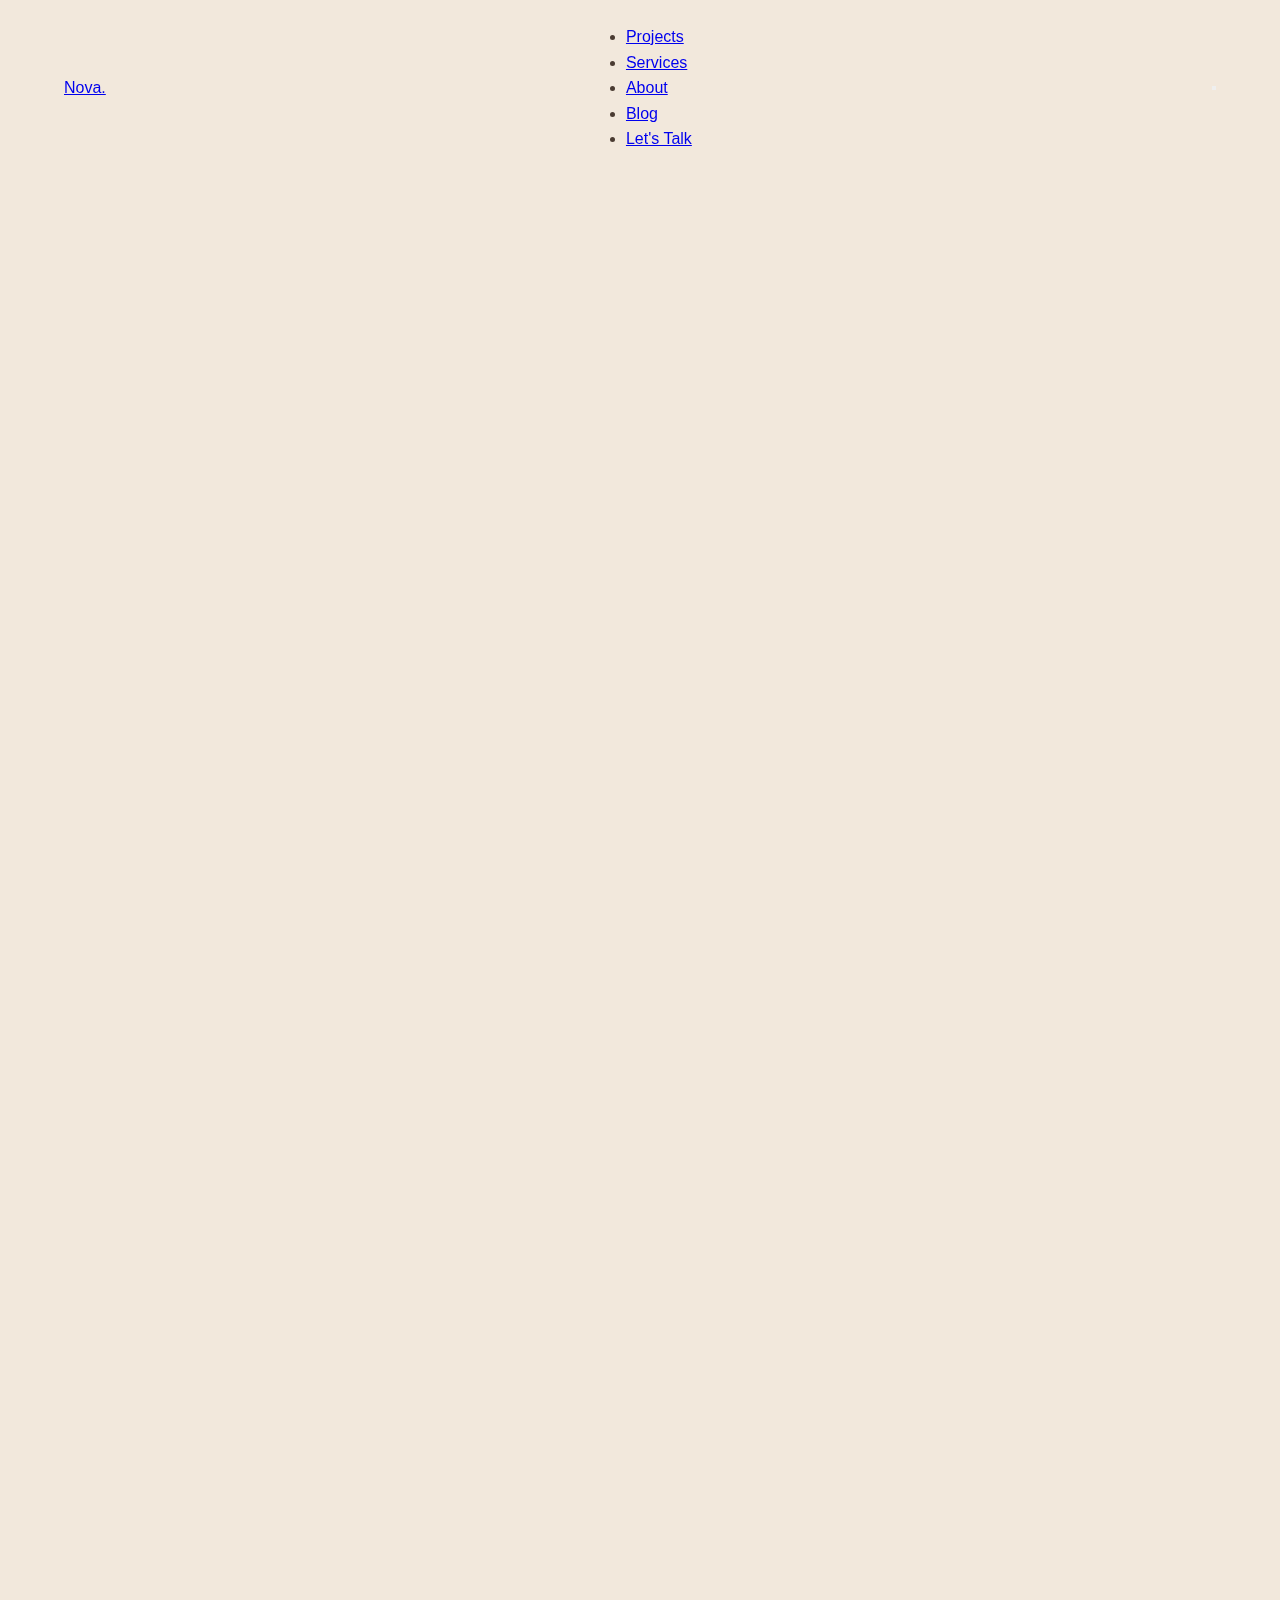
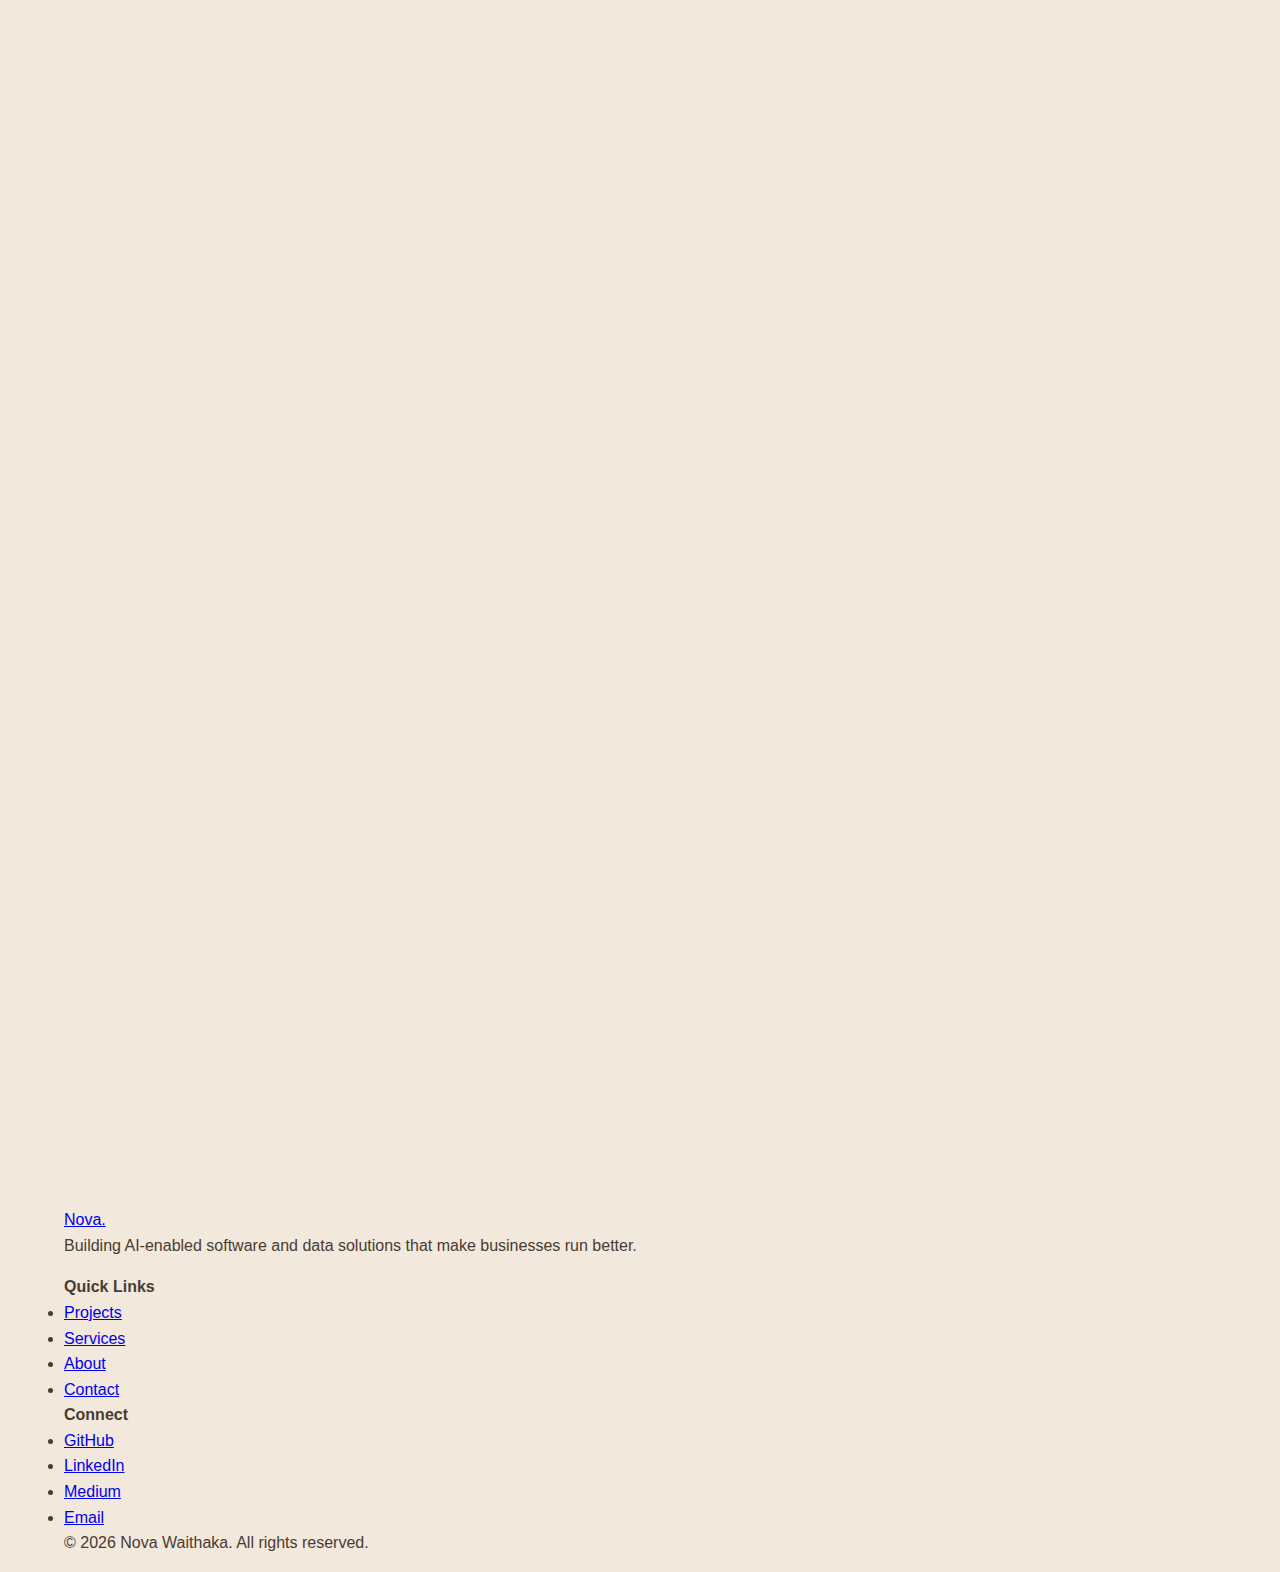
<file: about.html>
<!DOCTYPE html>
<html lang="en">

<head>
    <meta charset="UTF-8">
    <meta name="viewport" content="width=device-width, initial-scale=1.0">
    <meta name="description"
        content="About Nova Waithaka - Data scientist, software builder, and writer exploring the intersection of technology, faith, and nature.">
    <title>About | Nova Waithaka</title>

    <!-- Fonts -->
    <link rel="preconnect" href="https://fonts.googleapis.com">
    <link rel="preconnect" href="https://fonts.gstatic.com" crossorigin>
    <link
        href="https://fonts.googleapis.com/css2?family=Source+Sans+Pro:wght@400;600;700&family=Space+Grotesk:wght@500;600;700&display=swap"
        rel="stylesheet">

    <!-- Styles -->
    <link rel="stylesheet" href="styles/main.css">
    <link rel="stylesheet" href="styles/animations.css">
    <link rel="stylesheet" href="styles/components.css">
</head>

<body>
    <!-- Navigation -->
    <nav class="navbar" id="navbar">
        <div class="nav-container">
            <a href="/" class="nav-logo">Nova.</a>
            <ul class="nav-menu" id="nav-menu">
                <li><a href="index.html#projects" class="nav-link">Projects</a></li>
                <li><a href="index.html#services" class="nav-link">Services</a></li>
                <li><a href="about.html" class="nav-link">About</a></li>
                <li><a href="index.html#blog" class="nav-link">Blog</a></li>
                <li><a href="index.html#contact" class="nav-link nav-cta">Let's Talk</a></li>
            </ul>
            <button class="nav-toggle" id="nav-toggle" aria-label="Toggle navigation">
                <span></span>
                <span></span>
                <span></span>
            </button>
        </div>
    </nav>

    <!-- About Hero -->
    <section class="about-hero section">
        <div class="container">
            <div class="about-grid">
                <div class="about-image" data-reveal="left">
                    <div class="about-image-frame">
                        NW
                    </div>
                </div>
                <div class="about-content" data-reveal="right">
                    <span class="section-tag">About Me</span>
                    <h1>Hi, I'm Nova Waithaka</h1>
                    <p class="about-intro">
                        A data scientist and software builder passionate about creating intelligent
                        systems that solve real problems — particularly around resource utilization in Africa.
                    </p>
                    <p class="about-text">
                        My journey spans data analysis, product management, and full-stack development.
                        I've built everything from automated reporting pipelines that save hours of manual work,
                        to AI-enabled property management systems that help landlords run their buildings like machines.
                    </p>
                    <p class="about-text">
                        I believe technology should make life easier, not more complicated.
                        That's why I focus on building tools that are powerful yet intuitive —
                        systems that work with you, not against you.
                    </p>
                    <p class="about-text">
                        When I'm not coding or crunching numbers, I write about the intersections
                        of faith, work, and life. I'm fascinated by geography, love exploring nature,
                        and constantly think about how we can use our resources more wisely.
                    </p>
                </div>
            </div>
        </div>
    </section>

    <!-- Skills Section -->
    <section class="skills-section section">
        <div class="container">
            <header class="section-header" data-reveal>
                <span class="section-tag">Skills & Tools</span>
                <h2 class="section-title">What I Work With</h2>
            </header>

            <div class="skills-grid" data-reveal-children>
                <div class="skill-category">
                    <h3>Programming</h3>
                    <div class="skill-list">
                        <span class="skill-tag">Python</span>
                        <span class="skill-tag">JavaScript</span>
                        <span class="skill-tag">SQL</span>
                        <span class="skill-tag">HTML/CSS</span>
                    </div>
                </div>
                <div class="skill-category">
                    <h3>Data & Analytics</h3>
                    <div class="skill-list">
                        <span class="skill-tag">Pandas</span>
                        <span class="skill-tag">Power BI</span>
                        <span class="skill-tag">Excel</span>
                        <span class="skill-tag">Plotly</span>
                    </div>
                </div>
                <div class="skill-category">
                    <h3>Backend & Databases</h3>
                    <div class="skill-list">
                        <span class="skill-tag">FastAPI</span>
                        <span class="skill-tag">PostgreSQL</span>
                        <span class="skill-tag">Redis</span>
                        <span class="skill-tag">Docker</span>
                    </div>
                </div>
                <div class="skill-category">
                    <h3>Tools & Workflow</h3>
                    <div class="skill-list">
                        <span class="skill-tag">Git</span>
                        <span class="skill-tag">Notion</span>
                        <span class="skill-tag">Figma</span>
                        <span class="skill-tag">VS Code</span>
                    </div>
                </div>
            </div>
        </div>
    </section>

    <!-- Interests Section -->
    <section class="interests-section section">
        <div class="container">
            <header class="section-header" data-reveal>
                <span class="section-tag">Beyond Code</span>
                <h2 class="section-title">What Drives Me</h2>
            </header>

            <div class="interests-grid" data-reveal-children>
                <div class="interest-card">
                    <div class="interest-icon">🌍</div>
                    <h3>Geography & Nature</h3>
                    <p>
                        Fascinated by landscapes, topography, and how the physical world shapes
                        human activity. Love exploring new terrains and understanding places.
                    </p>
                </div>
                <div class="interest-card">
                    <div class="interest-icon">✝️</div>
                    <h3>Faith & Purpose</h3>
                    <p>
                        My faith informs how I approach work and life. I think deeply about
                        purpose, meaning, and how we're called to steward our talents.
                    </p>
                </div>
                <div class="interest-card">
                    <div class="interest-icon">📝</div>
                    <h3>Writing & Reflection</h3>
                    <p>
                        Writing helps me process ideas and share insights. From technical
                        tutorials to personal reflections — words are how I connect.
                    </p>
                </div>
                <div class="interest-card">
                    <div class="interest-icon">🚀</div>
                    <h3>Building Things</h3>
                    <p>
                        There's something deeply satisfying about turning an idea into
                        something real. I love the craft of building useful software.
                    </p>
                </div>
            </div>
        </div>
    </section>

    <!-- Contact CTA -->
    <section class="cta-section section">
        <div class="container">
            <div class="cta-box" data-reveal="scale">
                <h2 class="cta-title">Want to Work Together?</h2>
                <p class="cta-subtitle">
                    Whether you have a project in mind, want to discuss ideas,
                    or just want to say hello — I'd love to hear from you.
                </p>
                <div class="cta-actions">
                    <a href="index.html#contact" class="btn btn-primary">Get in Touch</a>
                    <a href="mailto:novawaithaka@gmail.com" class="btn btn-secondary">Email Me</a>
                </div>
            </div>
        </div>
    </section>

    <!-- Footer -->
    <footer class="footer">
        <div class="container">
            <div class="footer-content">
                <div class="footer-brand">
                    <a href="/" class="nav-logo">Nova.</a>
                    <p>Building AI-enabled software and data solutions that make businesses run better.</p>
                </div>
                <div class="footer-links">
                    <h4>Quick Links</h4>
                    <ul>
                        <li><a href="index.html#projects">Projects</a></li>
                        <li><a href="index.html#services">Services</a></li>
                        <li><a href="about.html">About</a></li>
                        <li><a href="index.html#contact">Contact</a></li>
                    </ul>
                </div>
                <div class="footer-social">
                    <h4>Connect</h4>
                    <ul>
                        <li><a href="https://github.com/novasgit" target="_blank">GitHub</a></li>
                        <li><a href="https://linkedin.com/in/novawaithaka" target="_blank">LinkedIn</a></li>
                        <li><a href="https://medium.com/@novawaithaka" target="_blank">Medium</a></li>
                        <li><a href="mailto:novawaithaka@gmail.com">Email</a></li>
                    </ul>
                </div>
            </div>
            <div class="footer-bottom">
                <p>© 2026 Nova Waithaka. All rights reserved.</p>
            </div>
        </div>
    </footer>

    <script src="scripts/main.js"></script>
</body>

</html>
</file>
<file: styles/main.css>
/* ========================================
   v3 "CLEAN TOPOGRAPHY" DESIGN SYSTEM
   ======================================== */

:root {
    /* Theme: Light Sandstone */
    --bg-global: #F2E8DC;
    --bg-card: rgba(255, 255, 255, 0.6);
    --bg-card-hover: rgba(255, 255, 255, 0.85);

    /* Accents: Warm Earth & Magma */
    --accent-primary: #A65E44;
    /* Deep Terracotta */
    --accent-highlight: #FFD700;
    /* Gold */
    --accent-secondary: #D99A6C;
    /* Ochre */

    /* Text */
    --text-primary: #4A3B32;
    /* Dark Brown */
    --text-secondary: #8C7365;
    /* Muted Brown */

    /* Typography */
    --font-heading: 'Outfit', sans-serif;
    --font-body: 'Manrope', sans-serif;

    /* Spacing */
    --container-width: 1200px;
    --section-padding: 6rem 1rem;

    /* Shadows */
    --shadow-soft: 0 10px 30px rgba(166, 94, 68, 0.08);
    --shadow-hard: 10px 10px 0px rgba(166, 94, 68, 0.1);
}

/* RESET */
* {
    box-sizing: border-box;
    margin: 0;
    padding: 0;
}

html {
    scroll-behavior: smooth;
}

body {
    font-family: var(--font-body);
    color: var(--text-primary);
    background-color: var(--bg-global);
    overflow-x: hidden;
    line-height: 1.6;
}

/* ========================================
   GLOBAL BACKGROUND
   ======================================== */
.global-topo-bg {
    position: fixed;
    top: 0;
    left: 0;
    width: 100%;
    height: 100vh;
    background-image: url('../assets/patterns/topo.svg');
    background-size: 1000px auto;
    /* Fix size to ensure distinct contours, repeating */
    background-repeat: repeat;
    opacity: 0.4;
    /* Significantly boosted for visibility */
    /* Subtle texture */
    pointer-events: none;
    z-index: -2;
    /* Pushed back */
}

#seismic-canvas {
    position: fixed;
    top: 0;
    left: 0;
    width: 100%;
    height: 100%;
    pointer-events: none;
    z-index: -1;
    /* Above bg, below content */
    mix-blend-mode: multiply;
    /* Blends nicely with light bg */
}

/* ========================================
   TYPOGRAPHY
   ======================================== */
h1,
h2,
h3 {
    font-family: var(--font-heading);
    font-weight: 800;
    text-transform: uppercase;
    line-height: 1.1;
    letter-spacing: -0.02em;
}

h1 {
    font-size: clamp(3rem, 5vw, 5rem);
    margin-bottom: 1.5rem;
    color: var(--accent-primary);
}

h2 {
    font-size: clamp(2rem, 3vw, 3rem);
    margin-bottom: 1rem;
    color: var(--text-primary);
}

h3 {
    font-size: 1.5rem;
    margin-bottom: 0.5rem;
}

.eyebrow {
    font-family: var(--font-heading);
    font-weight: 700;
    text-transform: uppercase;
    letter-spacing: 0.1em;
    color: var(--accent-secondary);
    display: block;
    margin-bottom: 0.5rem;
    font-size: 0.9rem;
}

.highlight {
    color: var(--accent-highlight);
    text-shadow: 0 0 20px rgba(255, 215, 0, 0.4);
}

.lead {
    font-size: 1.25rem;
    color: var(--text-secondary);
    max-width: 600px;
    margin-bottom: 2rem;
}

p {
    margin-bottom: 1rem;
}

/* ========================================
   LAYOUT UTILITIES
   ======================================== */
.container {
    max-width: var(--container-width);
    margin: 0 auto;
    padding: 0 1.5rem;
}

.section {
    padding: var(--section-padding);
    min-height: 100vh;
    display: flex;
    align-items: center;
}

.grid-layout {
    display: grid;
    grid-template-columns: 1fr 1fr;
    gap: 4rem;
    align-items: center;
}

.grid-layout.reverse {
    direction: rtl;
}

.grid-layout.reverse>* {
    direction: ltr;
}

.grid-layout.narrow {
    grid-template-columns: 1fr;
    max-width: 800px;
    margin: 0 auto;
}

.projects-grid-3col {
    display: grid;
    grid-template-columns: repeat(auto-fit, minmax(300px, 1fr));
    gap: 2rem;
    margin-top: 3rem;
}

.center-flex {
    display: flex;
    justify-content: center;
    align-items: center;
}

.center {
    text-align: center;
}

/* ========================================
   COMPONENTS
   ======================================== */

/* Buttons */
.btn {
    display: inline-flex;
    padding: 1rem 2rem;
    font-family: var(--font-heading);
    font-weight: 700;
    text-decoration: none;
    text-transform: uppercase;
    transition: all 0.3s ease;
    clip-path: polygon(10px 0, 100% 0, 100% calc(100% - 10px), calc(100% - 10px) 100%, 0 100%, 0 10px);
}

.btn-primary {
    background: var(--accent-primary);
    color: white;
    box-shadow: 5px 5px 0px rgba(0, 0, 0, 0.1);
}

.btn-primary:hover {
    transform: translateY(-2px);
    box-shadow: 7px 7px 0px rgba(0, 0, 0, 0.15);
    background: #8e4d35;
}

.btn-secondary {
    background: transparent;
    border: 2px solid var(--accent-primary);
    color: var(--accent-primary);
    margin-left: 1rem;
}

.btn-secondary:hover {
    background: rgba(166, 94, 68, 0.1);
}

.btn.full-width {
    width: 100%;
    justify-content: center;
}

/* Glass Panels (Cards) */
.glass-panel {
    background: var(--bg-card);
    backdrop-filter: blur(12px);
    -webkit-backdrop-filter: blur(12px);
    border: 1px solid rgba(255, 255, 255, 0.8);
    padding: 2rem;
    border-radius: 4px;
    /* Slight round, mostly hard */
    box-shadow: var(--shadow-soft);
    transition: all 0.3s cubic-bezier(0.2, 0.8, 0.2, 1);
}

.glass-panel:hover {
    transform: translateY(-5px);
    background: var(--bg-card-hover);
    box-shadow: 0 20px 40px rgba(166, 94, 68, 0.15);
    border-color: white;
}

.link-arrow {
    display: inline-block;
    margin-top: 1rem;
    color: var(--accent-primary);
    font-weight: 700;
    text-decoration: none;
    font-size: 0.9rem;
    text-transform: uppercase;
}

.tag {
    font-size: 0.75rem;
    background: var(--accent-secondary);
    color: white;
    padding: 0.2rem 0.6rem;
    border-radius: 2px;
    font-weight: 700;
    margin-left: 0.5rem;
    vertical-align: middle;
}

.tech-tags span {
    display: inline-block;
    font-size: 0.8rem;
    background: rgba(166, 94, 68, 0.1);
    padding: 0.25rem 0.5rem;
    margin-right: 0.5rem;
    margin-top: 0.5rem;
    color: var(--text-secondary);
    font-weight: 600;
}

/* ========================================
   ISOMETRIC PROPS (3D ASSETS)
   ======================================== */
.isometric-prop {
    max-width: 100%;
    height: auto;
    filter: drop-shadow(0px 20px 30px rgba(166, 94, 68, 0.25));
    /* Grounding shadow */
    transition: transform 0.1s linear;
    /* Smooth scrub */
}

/* Specific Sizes */
#hero .isometric-prop {
    width: 500px;
}

/* HERO INTERACTION: Rotation & Bold Light */
.hero-prop {
    transition: all 0.6s cubic-bezier(0.25, 1, 0.5, 1);
    transform-style: preserve-3d;
    perspective: 1000px;
}

.hero-prop:hover {
    transform: rotateX(20deg) translateY(-10px);
    /* Tipping forward + slight lift */
    filter: drop-shadow(0 0 25px rgba(138, 43, 226, 0.6));
    /* Electric Violet Glow */
}

#about .isometric-prop {
    width: 400px;
}

.visual-interstitial img {
    width: 300px;
    margin: 4rem 0;
    opacity: 0.9;
}

/* ========================================
   FORMS (Contact)
   ======================================== */
.contact-form {
    text-align: left;
    margin-top: 2rem;
}

.form-row {
    display: grid;
    grid-template-columns: 1fr 1fr;
    gap: 1rem;
    margin-bottom: 1rem;
}

.form-group {
    margin-bottom: 1.5rem;
}

.form-group label {
    display: block;
    font-size: 0.8rem;
    font-weight: 700;
    text-transform: uppercase;
    margin-bottom: 0.5rem;
    color: var(--text-secondary);
}

.form-group input,
.form-group textarea {
    width: 100%;
    padding: 1rem;
    border: 1px solid rgba(166, 94, 68, 0.2);
    background: rgba(255, 255, 255, 0.5);
    font-family: var(--font-body);
    font-size: 1rem;
    transition: border-color 0.2s;
}

.form-group input:focus,
.form-group textarea:focus {
    outline: none;
    border-color: var(--accent-primary);
    background: white;
}

/* ========================================
   NAVIGATION
   ======================================== */
.navbar {
    position: fixed;
    top: 0;
    left: 0;
    width: 100%;
    padding: 1.5rem 0;
    z-index: 1000;
    transition: background 0.3s;
}

.nav-container {
    max-width: var(--container-width);
    margin: 0 auto;
    display: flex;
    justify-content: space-between;
    align-items: center;
    padding: 0 1.5rem;
}

.logo {
    font-family: var(--font-heading);
    font-weight: 800;
    font-size: 1.25rem;
    color: var(--accent-primary);
    text-decoration: none;
    letter-spacing: -0.02em;
}

.nav-links {
    list-style: none;
    display: flex;
    gap: 2rem;
}

.nav-links a {
    text-decoration: none;
    color: var(--text-primary);
    font-weight: 600;
    font-size: 0.9rem;
    text-transform: uppercase;
    letter-spacing: 0.05em;
    transition: color 0.2s;
}

.nav-links a:hover {
    color: var(--accent-primary);
}

/* ========================================
   RESPONSIVE
   ======================================== */
@media (max-width: 768px) {
    .grid-layout {
        grid-template-columns: 1fr;
        gap: 2rem;
        text-align: center;
    }

    .grid-layout.reverse {
        direction: ltr;
    }

    .text-content {
        order: 1;
    }

    .visual-content {
        order: 2;
        margin-top: 2rem;
    }

    .hero-section {
        padding-top: 8rem;
    }

    #hero .isometric-prop {
        width: 300px;
    }

    #about .isometric-prop {
        width: 250px;
    }

    .nav-links {
        display: none;
        /* simple hide for mobile WIP */
    }
}
</file>
<file: styles/animations.css>
/* ========================================
   Playful Animations
   Fun, bouncy, full of character
   ======================================== */

/* ========================================
   Entrance Animations
   ======================================== */
@keyframes fadeInUp {
    from {
        opacity: 0;
        transform: translateY(30px);
    }

    to {
        opacity: 1;
        transform: translateY(0);
    }
}

@keyframes fadeIn {
    from {
        opacity: 0;
    }

    to {
        opacity: 1;
    }
}

@keyframes scaleIn {
    from {
        opacity: 0;
        transform: scale(0.9);
    }

    to {
        opacity: 1;
        transform: scale(1);
    }
}

@keyframes slideInLeft {
    from {
        opacity: 0;
        transform: translateX(-40px);
    }

    to {
        opacity: 1;
        transform: translateX(0);
    }
}

@keyframes slideInRight {
    from {
        opacity: 0;
        transform: translateX(40px);
    }

    to {
        opacity: 1;
        transform: translateX(0);
    }
}

/* ========================================
   Continuous Animations
   ======================================== */
@keyframes float {

    0%,
    100% {
        transform: translateY(0);
    }

    50% {
        transform: translateY(-8px);
    }
}

@keyframes pulse {

    0%,
    100% {
        opacity: 1;
    }

    50% {
        opacity: 0.7;
    }
}

@keyframes glow {

    0%,
    100% {
        box-shadow: 0 0 15px rgba(255, 170, 94, 0.3);
    }

    50% {
        box-shadow: 0 0 25px rgba(255, 215, 0, 0.5), 0 0 40px rgba(255, 170, 94, 0.3);
    }
}

@keyframes shimmer {
    0% {
        background-position: -200% center;
    }

    100% {
        background-position: 200% center;
    }
}

/* Bouncy hover for cards */
@keyframes bounceHover {
    0% {
        transform: translate(0, 0);
    }

    30% {
        transform: translate(-6px, -6px);
    }

    50% {
        transform: translate(-4px, -4px);
    }

    70% {
        transform: translate(-5px, -5px);
    }

    100% {
        transform: translate(-4px, -4px);
    }
}

/* ========================================
   Animation Classes
   ======================================== */
.animate-fade-in {
    opacity: 0;
    animation: fadeIn 0.6s ease forwards;
}

.animate-fade-in-up {
    opacity: 0;
    animation: fadeInUp 0.6s ease forwards;
}

.animate-scale-in {
    opacity: 0;
    animation: scaleIn 0.6s cubic-bezier(0.34, 1.56, 0.64, 1) forwards;
}

.animate-slide-left {
    opacity: 0;
    animation: slideInLeft 0.6s ease forwards;
}

.animate-slide-right {
    opacity: 0;
    animation: slideInRight 0.6s ease forwards;
}

/* Animation Delays */
.delay-1 {
    animation-delay: 0.1s;
}

.delay-2 {
    animation-delay: 0.2s;
}

.delay-3 {
    animation-delay: 0.3s;
}

.delay-4 {
    animation-delay: 0.4s;
}

.delay-5 {
    animation-delay: 0.5s;
}

.delay-6 {
    animation-delay: 0.6s;
}

/* Continuous animations */
.animate-float {
    animation: float 3s ease-in-out infinite;
}

.animate-pulse {
    animation: pulse 2s ease-in-out infinite;
}

.animate-glow {
    animation: glow 2s ease-in-out infinite;
}

/* ========================================
   Scroll Reveal (JS-triggered)
   ======================================== */
[data-reveal] {
    opacity: 0;
    transform: translateY(40px);
    transition: opacity 0.6s ease, transform 0.6s cubic-bezier(0.34, 1.56, 0.64, 1);
}

[data-reveal].revealed {
    opacity: 1;
    transform: translateY(0);
}

[data-reveal="left"] {
    transform: translateX(-40px);
}

[data-reveal="left"].revealed {
    transform: translateX(0);
}

[data-reveal="right"] {
    transform: translateX(40px);
}

[data-reveal="right"].revealed {
    transform: translateX(0);
}

[data-reveal="scale"] {
    transform: scale(0.9);
}

[data-reveal="scale"].revealed {
    transform: scale(1);
}

/* Staggered children */
[data-reveal-children]>* {
    opacity: 0;
    transform: translateY(30px);
    transition: opacity 0.5s ease, transform 0.5s cubic-bezier(0.34, 1.56, 0.64, 1);
}

[data-reveal-children].revealed>*:nth-child(1) {
    transition-delay: 0.1s;
}

[data-reveal-children].revealed>*:nth-child(2) {
    transition-delay: 0.2s;
}

[data-reveal-children].revealed>*:nth-child(3) {
    transition-delay: 0.3s;
}

[data-reveal-children].revealed>*:nth-child(4) {
    transition-delay: 0.4s;
}

[data-reveal-children].revealed>*:nth-child(5) {
    transition-delay: 0.5s;
}

[data-reveal-children].revealed>*:nth-child(6) {
    transition-delay: 0.6s;
}

[data-reveal-children].revealed>* {
    opacity: 1;
    transform: translateY(0);
}

/* ========================================
   Hover Interactions
   ======================================== */
/* Bouncy card lift */
.hover-bounce {
    transition: transform 0.4s cubic-bezier(0.34, 1.56, 0.64, 1),
        box-shadow 0.3s ease;
}

.hover-bounce:hover {
    animation: bounceHover 0.4s ease forwards;
}

/* Glow on hover */
.hover-glow {
    transition: box-shadow 0.3s ease;
}

.hover-glow:hover {
    box-shadow: 0 0 20px rgba(255, 215, 0, 0.4),
        0 0 40px rgba(255, 170, 94, 0.2);
}

/* Tilt effect on hover */
.hover-tilt {
    transition: transform 0.3s ease;
}

.hover-tilt:hover {
    transform: perspective(600px) rotateX(3deg) rotateY(-3deg) scale(1.02);
}

/* ========================================
   Button Specific Animations
   ======================================== */
.btn-animated {
    position: relative;
    overflow: hidden;
}

.btn-animated::before {
    content: '';
    position: absolute;
    top: 0;
    left: -100%;
    width: 100%;
    height: 100%;
    background: linear-gradient(90deg,
            transparent,
            rgba(255, 255, 255, 0.2),
            transparent);
    transition: left 0.5s ease;
}

.btn-animated:hover::before {
    left: 100%;
}

/* Pulsing CTA */
.btn-pulse {
    animation: glow 2s ease-in-out infinite;
}

.btn-pulse:hover {
    animation: none;
    box-shadow: 0 0 30px rgba(255, 215, 0, 0.5);
}

/* ========================================
   Special Effects
   ======================================== */
/* Glowing border effect */
.glow-border {
    position: relative;
}

.glow-border::after {
    content: '';
    position: absolute;
    inset: -3px;
    background: linear-gradient(135deg, var(--color-amber), var(--color-gold), var(--color-amber));
    z-index: -1;
    opacity: 0;
    filter: blur(10px);
    transition: opacity 0.3s ease;
}

.glow-border:hover::after {
    opacity: 0.5;
}

/* Text shimmer */
.text-shimmer {
    background: linear-gradient(90deg,
            var(--color-text) 0%,
            var(--color-gold) 50%,
            var(--color-text) 100%);
    background-size: 200% auto;
    -webkit-background-clip: text;
    -webkit-text-fill-color: transparent;
    background-clip: text;
}

.text-shimmer:hover {
    animation: shimmer 2s linear infinite;
}

/* ========================================
   Loading States
   ======================================== */
@keyframes spin {
    to {
        transform: rotate(360deg);
    }
}

.loading-spinner {
    width: 24px;
    height: 24px;
    border: 2px solid var(--color-sandstone);
    border-top-color: var(--color-amber);
    border-radius: 50%;
    animation: spin 0.8s linear infinite;
}

/* ========================================
   Reduced Motion
   ======================================== */
@media (prefers-reduced-motion: reduce) {

    *,
    *::before,
    *::after {
        animation-duration: 0.01ms !important;
        animation-iteration-count: 1 !important;
        transition-duration: 0.01ms !important;
    }
}
</file>
<file: styles/components.css>
/* ========================================
   Component Re-Design: 3D Low-Poly V2
   ======================================== */

/* ========================================
   Hero Section: Floating Terrain
   ======================================== */
.hero {
    min-height: 90vh;
    display: flex;
    align-items: center;
    position: relative;
    overflow: hidden;
}

/* 3D Tilt Effect Container */
.hero-content {
    position: relative;
    z-index: 10;
    transform-style: preserve-3d;
    transition: transform 0.1s ease-out;
    /* Smooth follow for mouse move */
}

.hero-tagline {
    font-family: var(--font-heading);
    font-size: 1.1rem;
    font-weight: 700;
    color: var(--magma-crust);
    text-transform: uppercase;
    letter-spacing: 0.2em;
    margin-bottom: 1rem;
    display: inline-block;
    background: rgba(255, 170, 94, 0.1);
    padding: 0.5rem 1rem;
    clip-path: polygon(10px 0, 100% 0, 100% calc(100% - 10px), calc(100% - 10px) 100%, 0 100%, 0 10px);
    border: 1px solid var(--magma-mid);
}

.hero-title {
    margin-bottom: 2rem;
    /* Text shadow for depth */
    text-shadow: 2px 2px 0px rgba(255, 255, 255, 0.5), -1px -1px 0 rgba(74, 59, 50, 0.1);
}

.text-glow {
    color: var(--magma-mid);
    text-shadow: 0 0 20px rgba(255, 170, 94, 0.6);
    position: relative;
    display: inline-block;
}

/* Underline "magma" effect */
.text-glow::after {
    content: '';
    position: absolute;
    bottom: 0;
    left: 0;
    width: 100%;
    height: 6px;
    background: linear-gradient(90deg, transparent, var(--magma-core), transparent);
    border-radius: 4px;
    transform: skewX(-20deg);
    opacity: 0.7;
}

/* ========================================
   Projects: Floating Terrain Blocks
   ======================================== */
.projects {
    position: relative;
}

.projects-grid {
    display: grid;
    grid-template-columns: repeat(auto-fit, minmax(360px, 1fr));
    gap: 3rem;
    padding: 2rem 0;
}

/* The Card Itself */
.project-card {
    /* Inherit the mixin styles from main.css .terrain-block */
    background: linear-gradient(160deg, var(--surface-light) 0%, var(--surface-mid) 100%);
    position: relative;
    clip-path: polygon(0% 20px,
            20px 0%,
            100% 0%,
            100% calc(100% - 30px),
            calc(100% - 30px) 100%,
            0% 100%);
    padding: 0;
    /* Content padding handled inside */
    border-top: 1px solid rgba(255, 255, 255, 0.6);
    box-shadow:
        15px 15px 40px rgba(166, 94, 68, 0.15),
        -5px -5px 15px rgba(255, 255, 255, 0.8);
    transition: all 0.4s cubic-bezier(0.23, 1, 0.32, 1);
}

.project-card:hover {
    transform: translateY(-10px) scale(1.02);
    box-shadow:
        25px 25px 50px rgba(166, 94, 68, 0.25),
        -5px -5px 15px rgba(255, 255, 255, 0.9);
}

/* Image Container - Needs to match the clip path slightly inset */
.project-image {
    height: 240px;
    width: 100%;
    clip-path: polygon(0 0, 100% 0, 100% 85%, 0 100%);
    position: relative;
    overflow: hidden;
}

.project-image img {
    width: 100%;
    height: 100%;
    object-fit: cover;
    transition: transform 0.6s ease;
}

.project-card:hover .project-image img {
    transform: scale(1.1);
}

/* Overlay for text legibility on image */
.project-image::after {
    content: '';
    position: absolute;
    inset: 0;
    background: linear-gradient(to bottom, transparent 0%, rgba(166, 94, 68, 0.4) 100%);
}

.project-content {
    padding: 2rem;
    position: relative;
}

/* Glowing connector line */
.project-content::before {
    content: '';
    position: absolute;
    top: 0;
    left: 2rem;
    width: 4px;
    height: 40px;
    background: linear-gradient(to bottom, var(--magma-mid), transparent);
}

.project-type {
    font-family: var(--font-heading);
    font-size: 0.8rem;
    font-weight: 700;
    color: var(--magma-crust);
    text-transform: uppercase;
    letter-spacing: 0.1em;
    display: block;
    margin-bottom: 0.5rem;
}

.project-title {
    font-size: 1.75rem;
    margin-bottom: 1rem;
    color: var(--text-primary);
}

.project-stack {
    display: flex;
    flex-wrap: wrap;
    gap: 0.5rem;
    margin-top: 1rem;
    margin-bottom: 1.5rem;
}

.stack-tag {
    font-size: 0.75rem;
    font-weight: 600;
    padding: 0.25rem 0.75rem;
    background: rgba(255, 255, 255, 0.5);
    border: 1px solid var(--surface-dark);
    color: var(--surface-shadow);
    /* Mini facet */
    clip-path: polygon(5px 0, 100% 0, 100% calc(100% - 5px), calc(100% - 5px) 100%, 0 100%, 0 5px);
}

/* ========================================
   Services: Hexagonal/Geo Cards
   ======================================== */
.services-grid {
    display: grid;
    grid-template-columns: repeat(auto-fit, minmax(400px, 1fr));
    gap: 2rem;
}

.service-card {
    background: var(--surface-light);
    padding: 3rem 2rem;
    position: relative;
    /* Hex-like shape */
    clip-path: polygon(20px 0, 100% 0,
            100% calc(100% - 20px),
            calc(100% - 20px) 100%,
            0 100%,
            0 20px);
    border-left: 2px solid var(--magma-mid);
    transition: transform 0.3s ease;
}

.service-card:hover {
    transform: translateY(-5px);
    background: linear-gradient(170deg, var(--surface-light), #fff);
}

.service-icon {
    width: 80px;
    height: 80px;
    background: linear-gradient(135deg, var(--surface-mid), var(--surface-dark));
    margin-bottom: 1.5rem;
    display: flex;
    align-items: center;
    justify-content: center;
    clip-path: polygon(50% 0%, 100% 25%, 100% 75%, 50% 100%, 0% 75%, 0% 25%);
    box-shadow: 0 10px 20px rgba(166, 94, 68, 0.3);
}

.service-icon svg {
    width: 40px;
    height: 40px;
    stroke: var(--surface-light);
    stroke-width: 2px;
}

.service-features li {
    margin-bottom: 0.75rem;
    padding-left: 1.5rem;
    position: relative;
    font-size: 0.95rem;
    color: var(--text-secondary);
}

.service-features li::before {
    content: '';
    position: absolute;
    left: 0;
    top: 8px;
    width: 8px;
    height: 8px;
    background: var(--magma-mid);
    transform: rotate(45deg);
    /* Diamond bullet */
}

/* ========================================
   Contact Box: The Monolith
   ======================================== */
.cta-box {
    background: rgba(230, 191, 163, 0.9);
    backdrop-filter: blur(10px);
    padding: 4rem 2rem;
    text-align: center;
    max-width: 800px;
    margin: 0 auto;
    clip-path: polygon(0% 0%,
            100% 0%,
            100% 85%,
            90% 100%,
            10% 100%,
            0% 85%);
    position: relative;
}

.cta-box::after {
    /* Glowing bottom edge */
    content: '';
    position: absolute;
    bottom: 0px;
    left: 10%;
    width: 80%;
    height: 4px;
    background: var(--magma-core);
    box-shadow: 0 0 20px var(--magma-mid);
}

.contact-form input,
.contact-form select,
.contact-form textarea {
    border: none;
    border-bottom: 2px solid var(--surface-shadow);
    background: rgba(255, 255, 255, 0.4);
    padding: 1rem;
    font-family: var(--font-body);
    transition: all 0.3s ease;
}

.contact-form input:focus,
.contact-form textarea:focus {
    background: rgba(255, 255, 255, 0.8);
    border-bottom-color: var(--magma-mid);
    outline: none;
}

/* ========================================
   About Page: "Profile Card"
   ======================================== */
.about-image-frame {
    width: 100%;
    aspect-ratio: 1;
    background: linear-gradient(135deg, var(--surface-mid), var(--surface-shadow));
    display: flex;
    align-items: center;
    justify-content: center;
    font-family: var(--font-heading);
    font-size: 5rem;
    font-weight: 800;
    color: rgba(255, 255, 255, 0.2);
    /* Complex faceted shape */
    clip-path: polygon(20% 0%, 80% 0%, 100% 20%, 100% 80%, 80% 100%, 20% 100%, 0% 80%, 0% 20%);
    position: relative;
}

.about-image-frame::before {
    content: '';
    position: absolute;
    inset: 10px;
    border: 2px dashed rgba(255, 255, 255, 0.3);
    clip-path: polygon(20% 0%, 80% 0%, 100% 20%, 100% 80%, 80% 100%, 20% 100%, 0% 80%, 0% 20%);
}

/* ========================================
   Responsive
   ======================================== */
@media (max-width: 768px) {
    .hero-title {
        font-size: 2.5rem;
    }

    .projects-grid {
        grid-template-columns: 1fr;
    }

    .project-card,
    .cta-box {
        /* Simplify clip-paths on mobile to save space */
        clip-path: polygon(0 0, 100% 0, 100% 100%, 0 100%);
        border-radius: 4px;
    }
}
</file>
